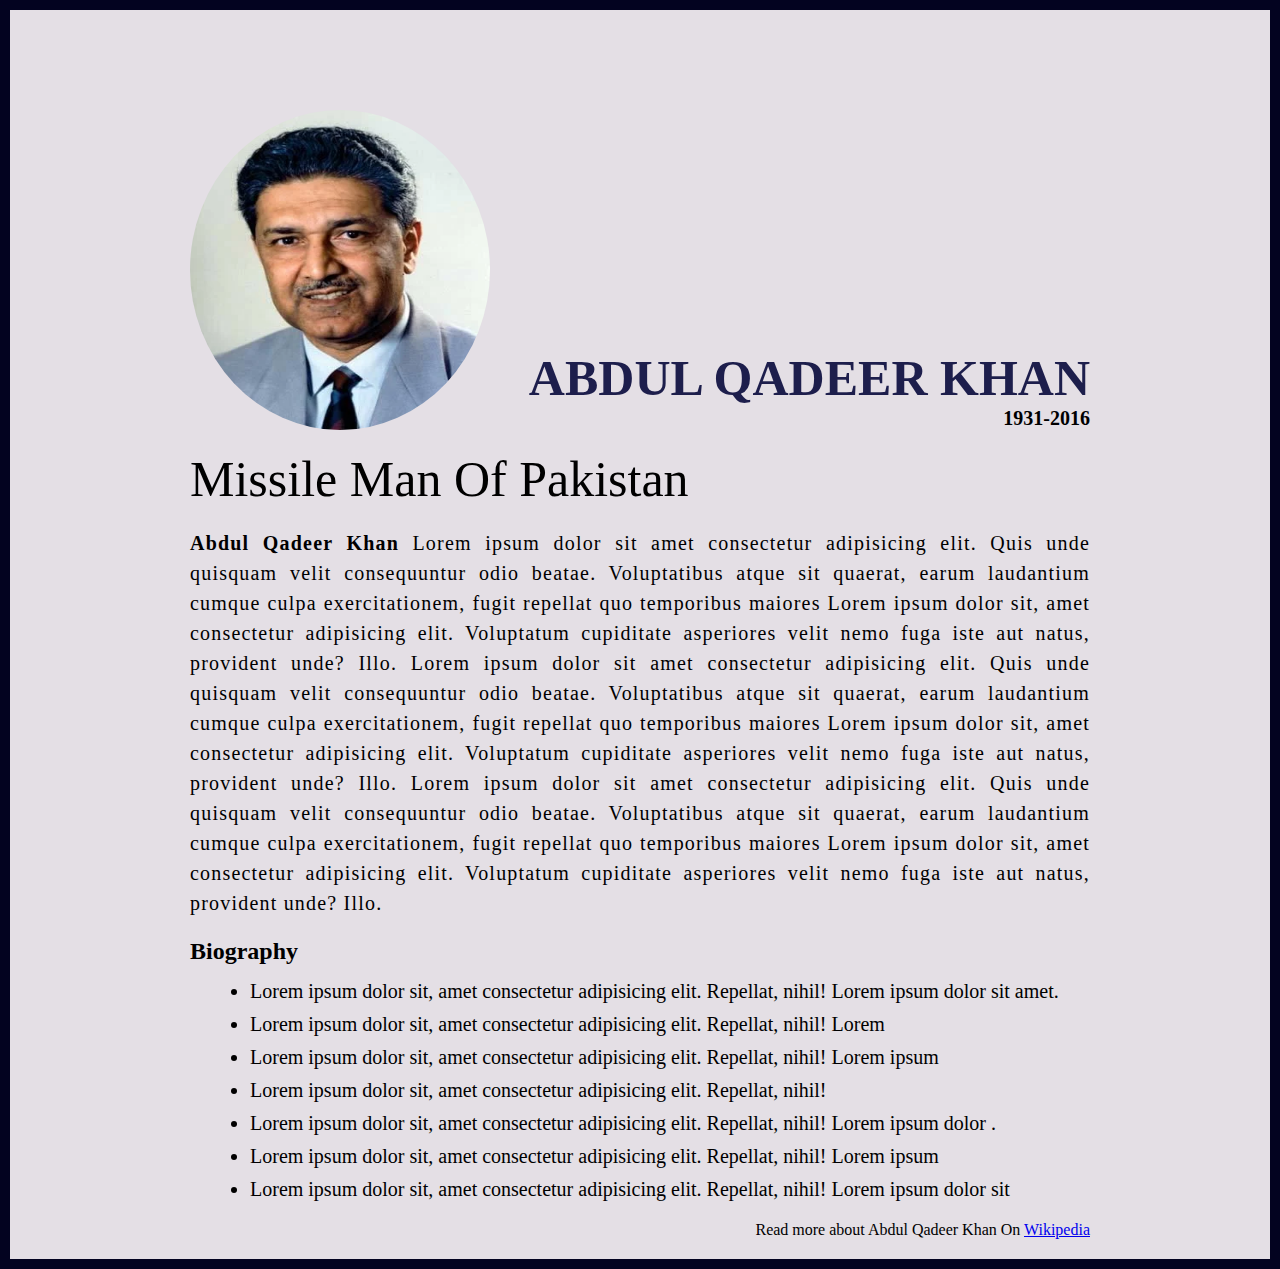
<file: index.html>
<!DOCTYPE html>
<html lang="en">
  <head>
    <meta charset="UTF-8" />
    <meta http-equiv="X-UA-Compatible" content="IE=edge" />
    <meta name="viewport" content="width=device-width, initial-scale=1.0" />
    <title>Tribute To A.K Khan</title>
    <link rel="stylesheet" href="style.css" />
  </head>
  <body>
    <div class="container">
      <div class="content">
        <section class="top-section">
          <div class="img">
            <img
              src="abdul-qadeer-khan-a9a119ba-adbe-41d0-86a9-295f0c29dfc-resize-750.webp"
              alt="Image Eror"
            />
          </div>
          <div>
            <h1>Abdul Qadeer Khan</h1>
            <h4>1931-2016</h4>
          </div>
        </section>
        <section class="about-section">
          <h2>Missile Man Of Pakistan</h2>
          <p>
            <b>Abdul Qadeer Khan</b> Lorem ipsum dolor sit amet consectetur
            adipisicing elit. Quis unde quisquam velit consequuntur odio beatae.
            Voluptatibus atque sit quaerat, earum laudantium cumque culpa
            exercitationem, fugit repellat quo temporibus maiores Lorem ipsum
            dolor sit, amet consectetur adipisicing elit. Voluptatum cupiditate
            asperiores velit nemo fuga iste aut natus, provident unde? Illo.
            Lorem ipsum dolor sit amet consectetur adipisicing elit. Quis unde
            quisquam velit consequuntur odio beatae. Voluptatibus atque sit
            quaerat, earum laudantium cumque culpa exercitationem, fugit
            repellat quo temporibus maiores Lorem ipsum dolor sit, amet
            consectetur adipisicing elit. Voluptatum cupiditate asperiores velit
            nemo fuga iste aut natus, provident unde? Illo. Lorem ipsum dolor
            sit amet consectetur adipisicing elit. Quis unde quisquam velit
            consequuntur odio beatae. Voluptatibus atque sit quaerat, earum
            laudantium cumque culpa exercitationem, fugit repellat quo
            temporibus maiores Lorem ipsum dolor sit, amet consectetur
            adipisicing elit. Voluptatum cupiditate asperiores velit nemo fuga
            iste aut natus, provident unde? Illo.
          </p>
        </section>
        <section class="biography-section">
          <h2>Biography</h2>
          <ul>
            <li>
              Lorem ipsum dolor sit, amet consectetur adipisicing elit.
              Repellat, nihil! Lorem ipsum dolor sit amet.
            </li>
            <li>
              Lorem ipsum dolor sit, amet consectetur adipisicing elit.
              Repellat, nihil! Lorem
            </li>
            <li>
              Lorem ipsum dolor sit, amet consectetur adipisicing elit.
              Repellat, nihil! Lorem ipsum
            </li>
            <li>
              Lorem ipsum dolor sit, amet consectetur adipisicing elit.
              Repellat, nihil!
            </li>
            <li>
              Lorem ipsum dolor sit, amet consectetur adipisicing elit.
              Repellat, nihil! Lorem ipsum dolor .
            </li>
            <li>
              Lorem ipsum dolor sit, amet consectetur adipisicing elit.
              Repellat, nihil! Lorem ipsum
            </li>
            <li>
              Lorem ipsum dolor sit, amet consectetur adipisicing elit.
              Repellat, nihil! Lorem ipsum dolor sit
            </li>
          </ul>
        </section>
        <footer>
          Read more about Abdul Qadeer Khan On <a href="https://www.wikipedia.org/">Wikipedia</a>
        </footer>
      </div>
    </div>
  </body>
</html>
</file>
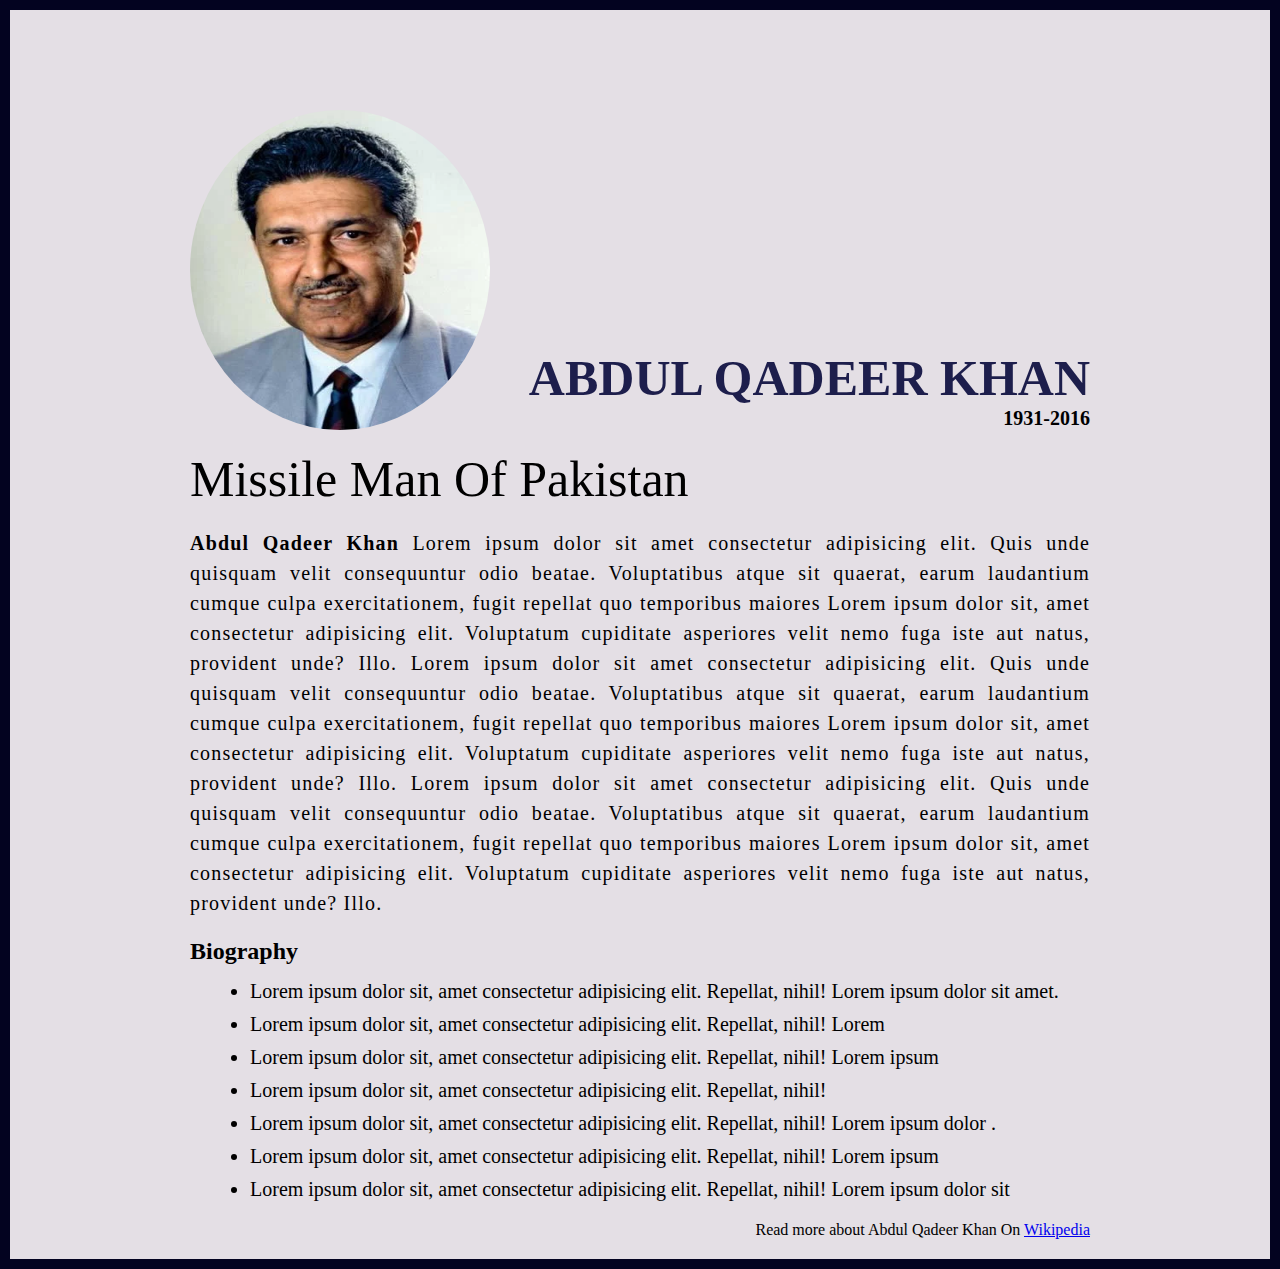
<file: Tribute.html>
<!DOCTYPE html>
<html lang="en">
  <head>
    <meta charset="UTF-8" />
    <meta http-equiv="X-UA-Compatible" content="IE=edge" />
    <meta name="viewport" content="width=device-width, initial-scale=1.0" />
    <title>Tribute To A.K Khan</title>
    <link rel="stylesheet" href="tribute.css" />
  </head>
  <body>
    <div class="container">
      <div class="content">
        <section class="top-section">
          <div class="img">
            <img
              src="abdul-qadeer-khan-a9a119ba-adbe-41d0-86a9-295f0c29dfc-resize-750.webp"
              alt="Image Eror"
            />
          </div>
          <div>
            <h1>Abdul Qadeer Khan</h1>
            <h4>1931-2016</h4>
          </div>
        </section>
        <section class="about-section">
          <h2>Missile Man Of Pakistan</h2>
          <p>
            <b>Abdul Qadeer Khan</b> Lorem ipsum dolor sit amet consectetur
            adipisicing elit. Quis unde quisquam velit consequuntur odio beatae.
            Voluptatibus atque sit quaerat, earum laudantium cumque culpa
            exercitationem, fugit repellat quo temporibus maiores Lorem ipsum
            dolor sit, amet consectetur adipisicing elit. Voluptatum cupiditate
            asperiores velit nemo fuga iste aut natus, provident unde? Illo.
            Lorem ipsum dolor sit amet consectetur adipisicing elit. Quis unde
            quisquam velit consequuntur odio beatae. Voluptatibus atque sit
            quaerat, earum laudantium cumque culpa exercitationem, fugit
            repellat quo temporibus maiores Lorem ipsum dolor sit, amet
            consectetur adipisicing elit. Voluptatum cupiditate asperiores velit
            nemo fuga iste aut natus, provident unde? Illo. Lorem ipsum dolor
            sit amet consectetur adipisicing elit. Quis unde quisquam velit
            consequuntur odio beatae. Voluptatibus atque sit quaerat, earum
            laudantium cumque culpa exercitationem, fugit repellat quo
            temporibus maiores Lorem ipsum dolor sit, amet consectetur
            adipisicing elit. Voluptatum cupiditate asperiores velit nemo fuga
            iste aut natus, provident unde? Illo.
          </p>
        </section>
        <section class="biography-section">
          <h2>Biography</h2>
          <ul>
            <li>
              Lorem ipsum dolor sit, amet consectetur adipisicing elit.
              Repellat, nihil! Lorem ipsum dolor sit amet.
            </li>
            <li>
              Lorem ipsum dolor sit, amet consectetur adipisicing elit.
              Repellat, nihil! Lorem
            </li>
            <li>
              Lorem ipsum dolor sit, amet consectetur adipisicing elit.
              Repellat, nihil! Lorem ipsum
            </li>
            <li>
              Lorem ipsum dolor sit, amet consectetur adipisicing elit.
              Repellat, nihil!
            </li>
            <li>
              Lorem ipsum dolor sit, amet consectetur adipisicing elit.
              Repellat, nihil! Lorem ipsum dolor .
            </li>
            <li>
              Lorem ipsum dolor sit, amet consectetur adipisicing elit.
              Repellat, nihil! Lorem ipsum
            </li>
            <li>
              Lorem ipsum dolor sit, amet consectetur adipisicing elit.
              Repellat, nihil! Lorem ipsum dolor sit
            </li>
          </ul>
        </section>
        <footer>
          Read more about Abdul Qadeer Khan On <a href="#">Wikipedia</a>
        </footer>
      </div>
    </div>
  </body>
</html>
</file>
<file: style.css>
* {
  margin: 0;
  padding: 0;
  box-sizing: border-box;
}
body {
  font-family: "Times New Roman", Times, serif;
}
.container {
  background-color: #e4dfe5;
  border: 10px solid rgb(3, 3, 32);
  min-height: 100vh;
}
.content {
  max-width: 900px;
  margin: 0 auto;
}
.top-section {
  margin-top: 100px;
  display: flex;
  justify-content: space-between;
  align-items: flex-end;
}
.img {
  border-radius: 50%;
  overflow: hidden;
}
.top-section h1 {
  font-size: 50px;
  font-weight: bold;
  color: #1d1e4c;
  text-transform: uppercase;
}
.top-section h4 {
  text-align: end;
  font-size: 20px;
}

.img,
img {
  width: 300px;
  height: 320px;
}
.about-section {
  margin-top: 15px 0;
}
.about-section h2 {
  margin-top: 20px;
  font-size: 50px;
  font-weight: 400;
  margin-bottom: 20px;
}
.about-section p {
  font-size: 20px;
  line-height: 30px;
  letter-spacing: 1.2px;
  text-align: justify;
}
.biography-section {
  margin-top: 20px 0;
}
.biography-section h2 {
  margin-top: 20px;
  margin-bottom: 15px;
}
.biography-section ul {
  margin-bottom: 20px;
  font-size: 20px;
}
.biography-section li {
  margin-bottom: 10px;
  margin-left: 60px;
}
footer {
  margin-bottom: 20px;
  text-align: end;
}
</file>
<file: tribute.css>
* {
  margin: 0;
  padding: 0;
  box-sizing: border-box;
}
body {
  font-family: "Times New Roman", Times, serif;
}
.container {
  background-color: #e4dfe5;
  border: 10px solid rgb(3, 3, 32);
  min-height: 100vh;
}
.content {
  max-width: 900px;
  margin: 0 auto;
}
.top-section {
  margin-top: 100px;
  display: flex;
  justify-content: space-between;
  align-items: flex-end;
}
.img {
  border-radius: 50%;
  overflow: hidden;
}
.top-section h1 {
  font-size: 50px;
  font-weight: bold;
  color: #1d1e4c;
  text-transform: uppercase;
}
.top-section h4 {
  text-align: end;
  font-size: 20px;
}

.img,
img {
  width: 300px;
  height: 320px;
}
.about-section {
  margin-top: 15px 0;
}
.about-section h2 {
  margin-top: 20px;
  font-size: 50px;
  font-weight: 400;
  margin-bottom: 20px;
}
.about-section p {
  font-size: 20px;
  line-height: 30px;
  letter-spacing: 1.2px;
  text-align: justify;
}
.biography-section {
  margin-top: 20px 0;
}
.biography-section h2 {
  margin-top: 20px;
  margin-bottom: 15px;
}
.biography-section ul {
  margin-bottom: 20px;
  font-size: 20px;
}
.biography-section li {
  margin-bottom: 10px;
  margin-left: 60px;
}
footer {
  margin-bottom: 20px;
  text-align: end;
}
</file>
